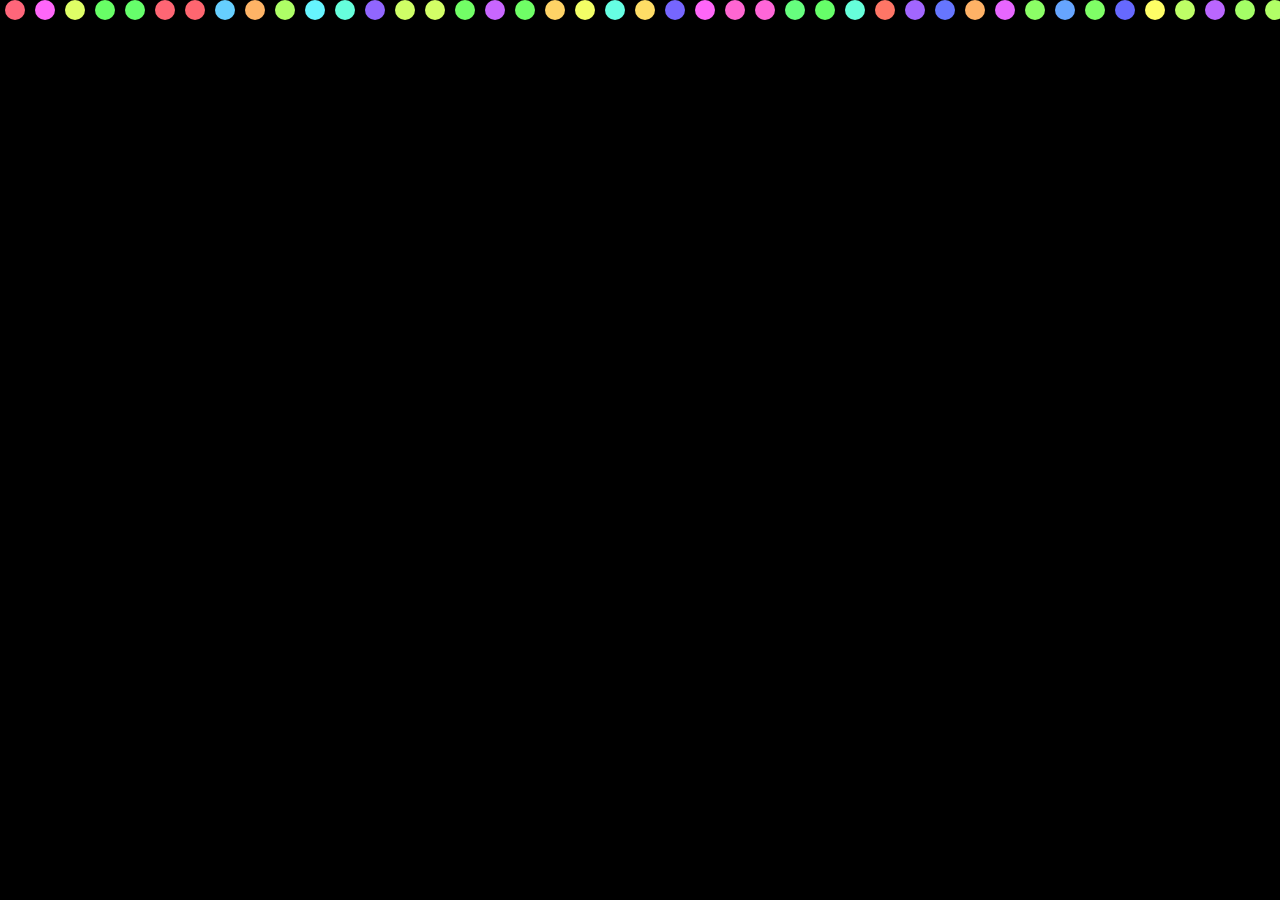
<file: 满天星/index.html>
<!doctype html>
<html lang="en">
<head>
    <meta charset="UTF-8">
    <meta name="viewport"
          content="width=device-width, user-scalable=no, initial-scale=1.0, maximum-scale=1.0, minimum-scale=1.0">
    <meta http-equiv="X-UA-Compatible" content="ie=edge">
    <title>Document</title>
    <link rel="stylesheet" href="index.css">
</head>
<body>
    <div class="box">
        <div id="balls" class="balls">

        </div>
    </div>

<script src="index.js"></script>
</body>
</html>
</file>
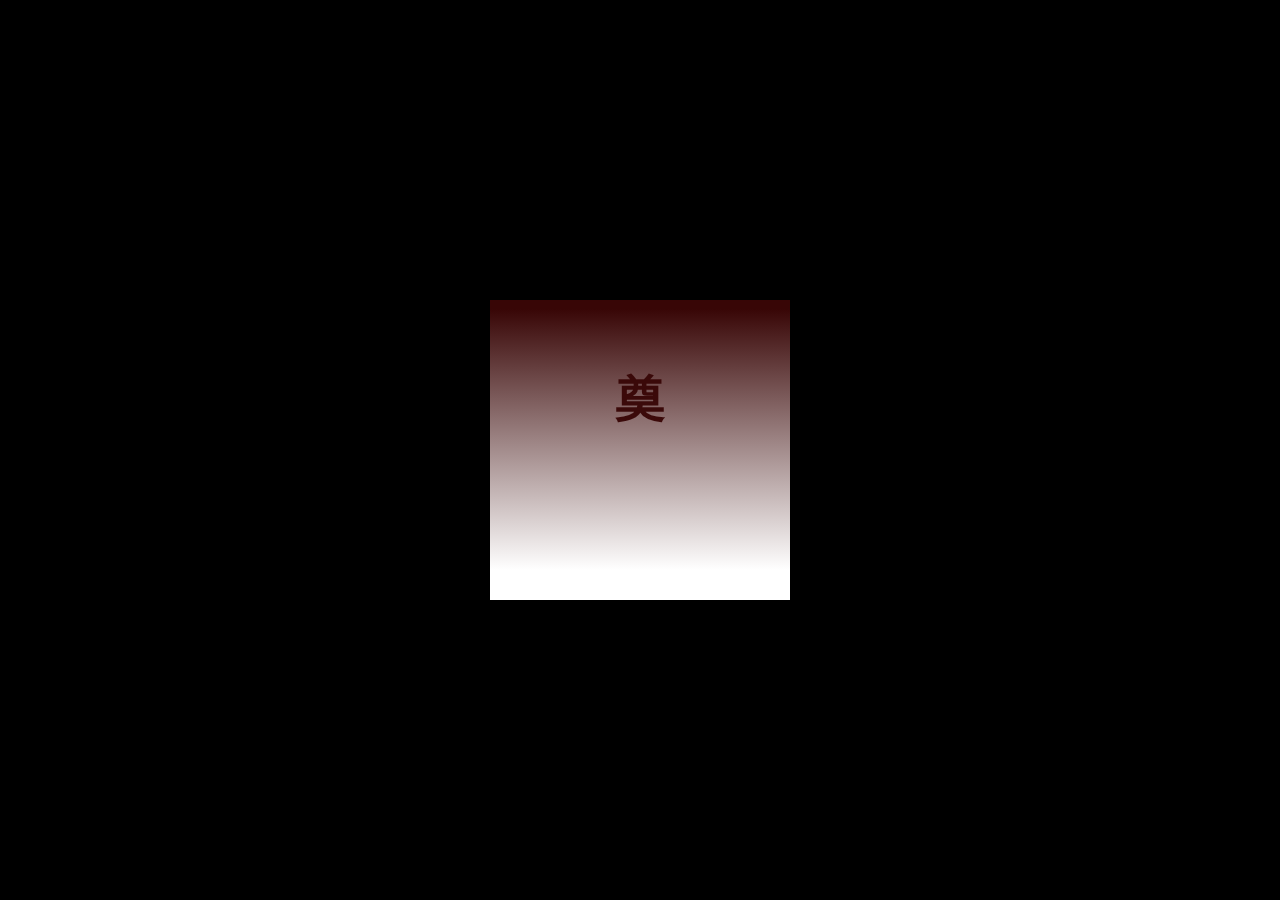
<file: 灯笼/index.html>
<!doctype html>
<html lang="zh-CN">
<head>
    <meta charset="UTF-8">
    <meta name="viewport"
          content="width=device-width, user-scalable=no, initial-scale=1.0, maximum-scale=1.0, minimum-scale=1.0">
    <meta http-equiv="X-UA-Compatible" content="ie=edge">
    <title>Document</title>
    <link rel="stylesheet" href="index.css">
</head>
<body>
<div class="box">
    <div class="top"></div>
    <div class="content">
        <span style="--i:0">奠</span>
        <span style="--i:1">奠</span>
        <span style="--i:2">奠</span>
        <span style="--i:3">奠</span>
    </div>
</div>

</body>
</html>
</file>
<file: 满天星/index.css>
*{
    margin: 0;
    padding: 0;
    box-sizing: border-box;
}
body{
    background-color: #000;
    min-height: 100vh;
    overflow:hidden;
}
.balls{
    display: flex;
    align-items: center;
}
.balls span{
    width: 20px;
    height: 20px;
    background-color: hsl(calc(var(--i)*60),100%,70%);
    border-radius: 50%;
    flex-shrink: 0;
    margin: 0 5px;
    animation: animate infinite linear;
    animation-duration: calc(40s/ var(--t)) ; /*在这里可以修改,小球最大的运行时间 如将 40s 改为 30s*/
}
@keyframes animate {
    0%{
        transform: translateY(100vh) scale(0);
    }
    100%{
        transform: translateY(-30px) scale(1);
    }
}
</file>
<file: 灯笼/index.css>
* {
    padding: 0;
    margin: 0;
    box-sizing: border-box;
}

body{
    width: 100%;
    height: 100vh;
    background-color: #000;
    display: flex;
}


.box {
    width: 300px;
    height: 300px;
    position: relative;
    margin: auto;
    color: rgba(56, 6, 6, 0.96);

    font-size: 50px;
    transform-style: preserve-3d;
    animation: animate 8s linear infinite;
}


@keyframes animate {
    0%{
        transform: rotateX(-30deg) rotateY(0deg);
    }
    100%{
        transform: rotateX(-30deg) rotateY(360deg);
    }

}

.top{
    width: 100%;
    height: 100%;
    background: rgb(71, 4, 4); /*#051515*/
    transform: rotateX(90deg) translateZ(150px);
    transform-style: preserve-3d;
}
.top::after{
    display: block;
    content:"" ;
    width: 100%;
    height: 100%;
    background-color: white;
    transform: translateZ(-450px);
    filter: blur(20px);
    box-shadow: 0 0 120px 50px whitesmoke;
}


.box .content{
    width: 100%;
    height: 100%;
    position: absolute;
    top: 0;
    left: 0;
    transform-style: preserve-3d;
}

.box .content span{
    position: absolute;
    text-align: center;
    line-height: 200px;
    font-weight: bolder;
    width: 100%;
    height: 100%;
    background: linear-gradient(rgb(56, 6, 6) 3%, hsl(0, 6%, 100%)  90%);
    transform: rotateY(calc(90deg * var(--i))) translateZ(150px);
}
</file>
